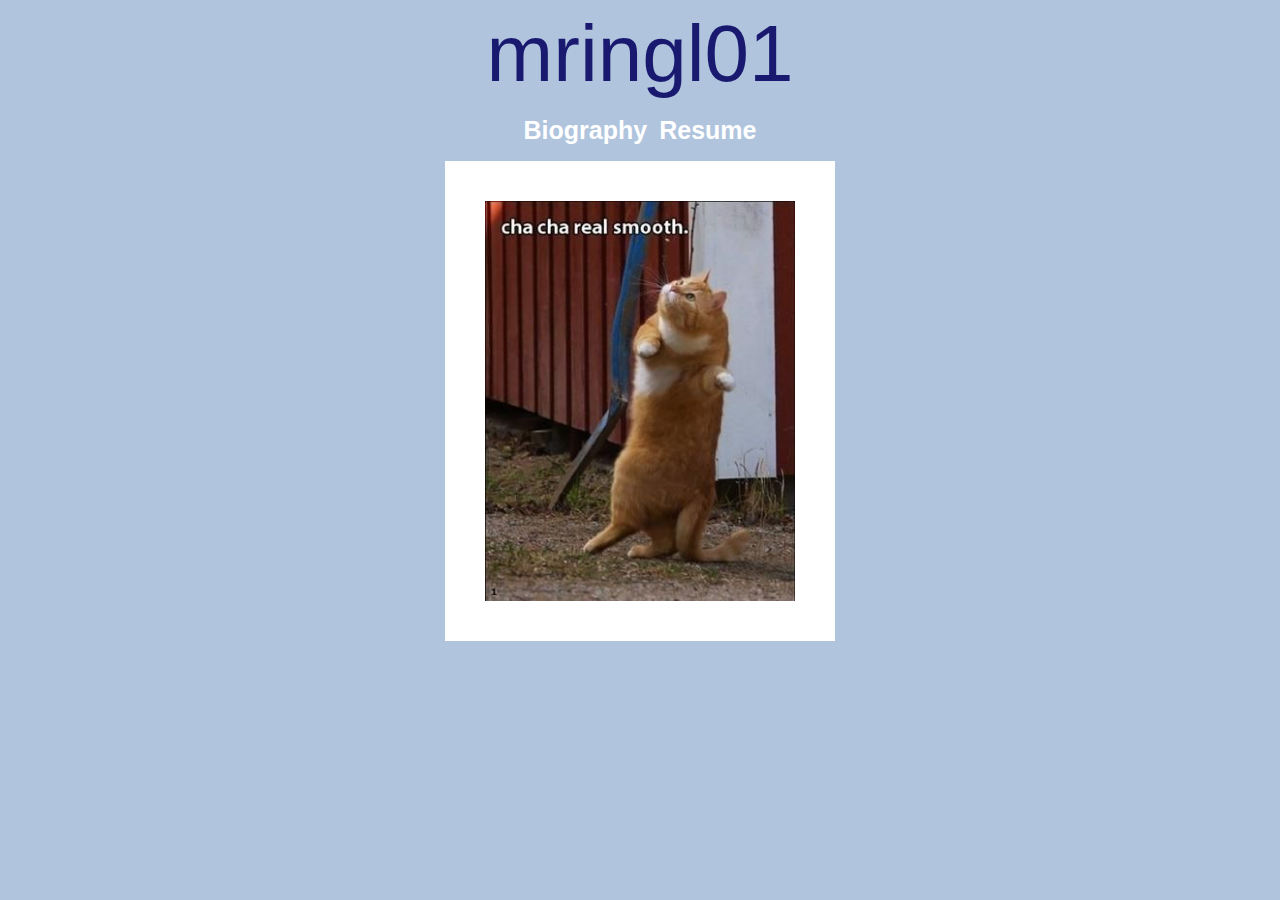
<file: index.html>
<!DOCTYPE html>
<html>

<head>
<title> Home Page </title>
<meta name="viewpoint" content="width = device-width; 
initial-scale=1.0;
maximum-scale=4.0;
">
<link rel="stylesheet" type="text/css" href="style.css" >
<meta charset="UTF-8">
</head>


<body class= "background" >
  <div class = "title" > mringl01  </div>
  
  <p class= "text-center" > 
      <a href= "bio.html">Biography</a> &nbsp;             
      <a href= "resume.html" >Resume</a>
  </p>
  
  <div class= "center-box">
  <img id="main-image" src = "cat.jpg" alt= "dancing cat" height= "400" >
  </div>
  
  
  
  
  
  
  
  
</body>



</html>
</file>
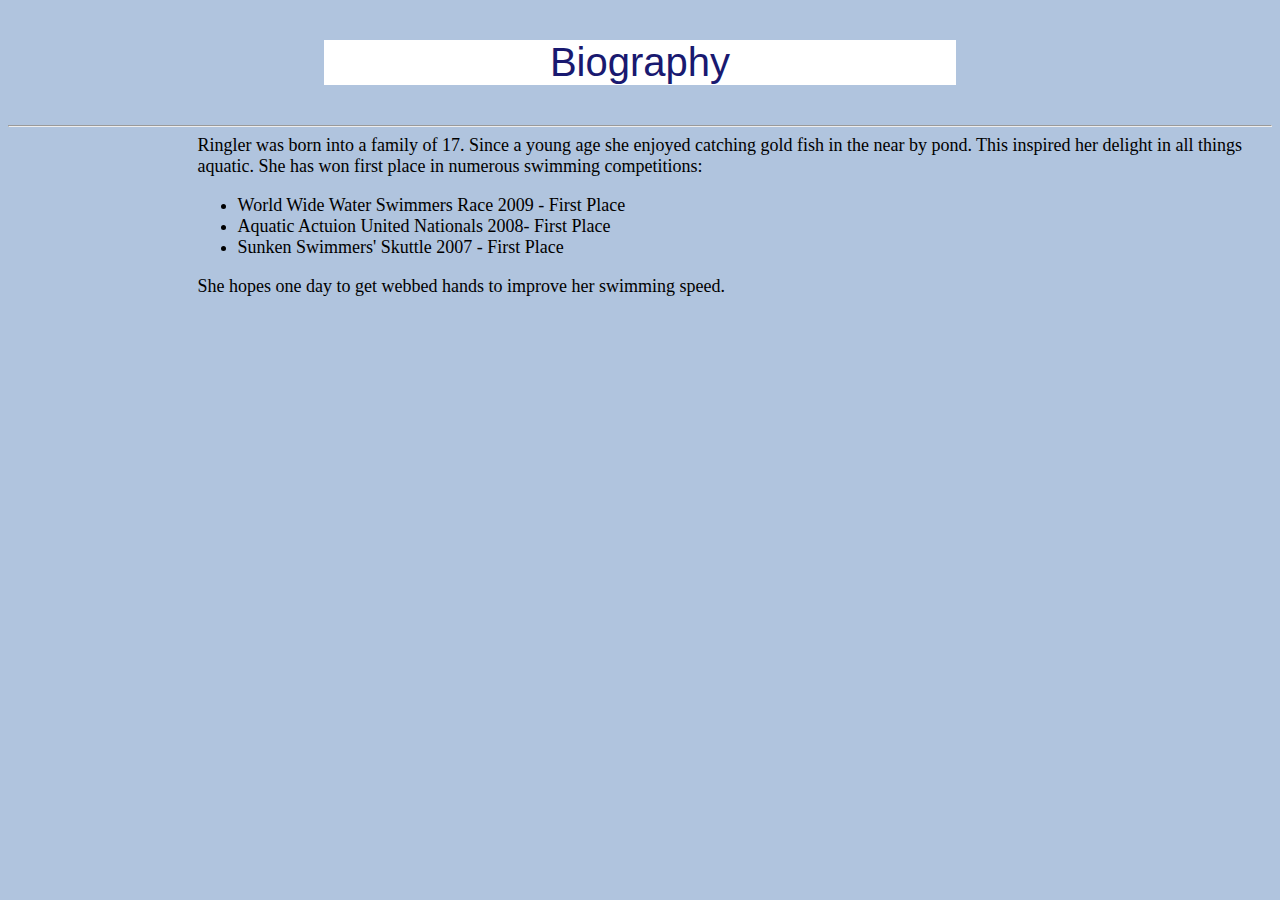
<file: bio.html>
<!DOCTYPE html>
<html>
	<head>
	<meta charset="UTF-8">
	<title> Biography </title>
	<meta name="viewpoint" content="width = device-width; 
	initial-scale=1.0;
	maximum-scale=4.0;">
	<link rel="stylesheet" href="style.css" >
	</head>

	<body class="background">
	<p class = "header"> Biography </p>
	<hr/>
	<div class = "content"> Ringler was born into a family of 17. Since a young age she enjoyed catching gold fish in the near by pond. This inspired her delight in all things aquatic. She has won first place in numerous swimming competitions: 
	 	<ul>
		<li> World Wide Water Swimmers Race 2009 - First Place </li>
		<li> Aquatic Actuion United Nationals 2008- First Place </li>
		<li> Sunken Swimmers' Skuttle 2007 - First Place </li>
		</ul>
	She hopes one day to get webbed hands to improve her swimming speed.
 	</div>

	</body>


</html>
</file>
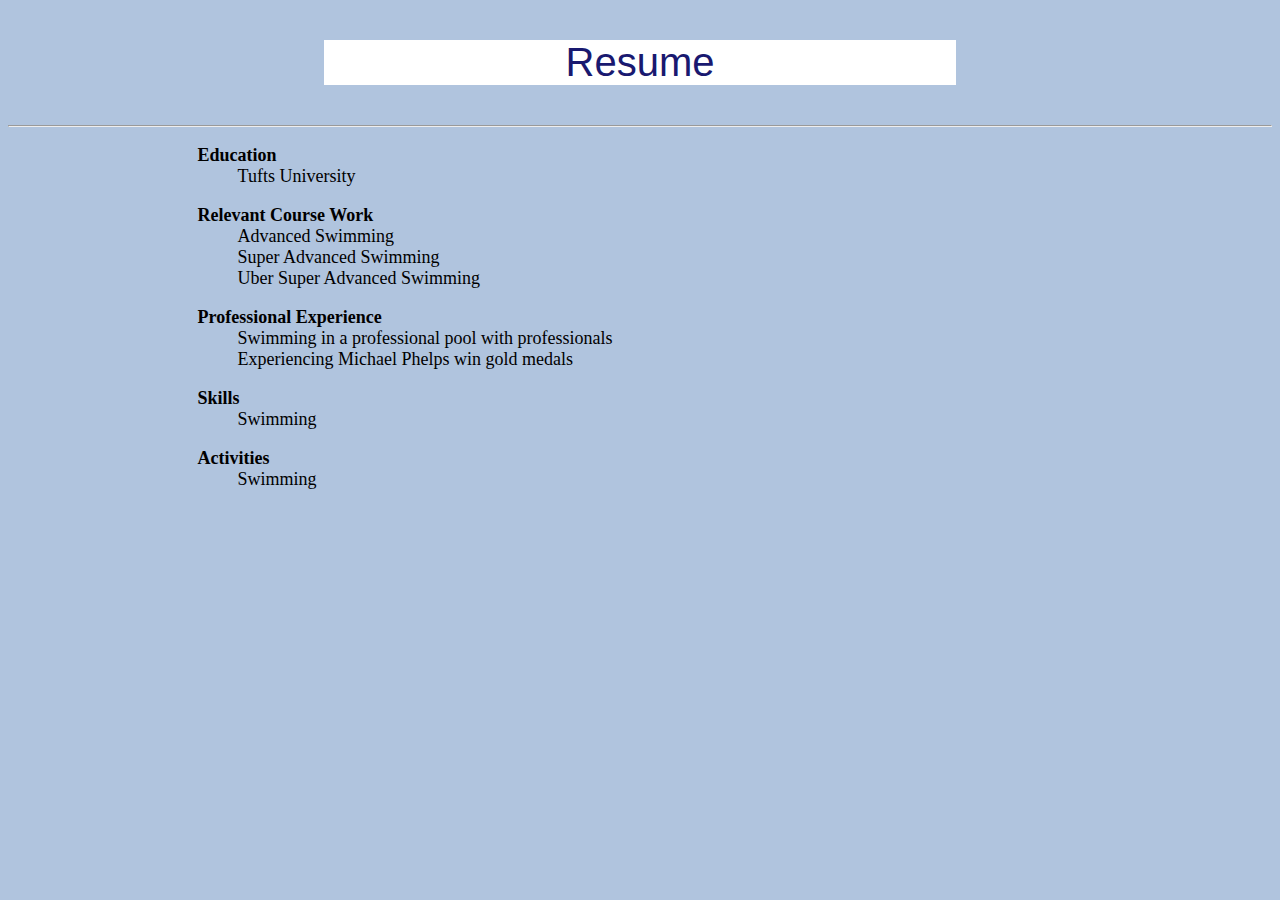
<file: resume.html>
<!DOCTYPE html>

<html>
	<head>
	<title> Resume </title>
	<meta name="viewpoint" content="width = device-width; 
	initial-scale=1.0;
	maximum-scale=4.0;">
	<link rel="stylesheet" href="style.css" >
	<meta charset="UTF-8">
	</head>

	<body class = "background">
		<p class= "header"> Resume </p>
		<hr/>
		
		<div class = "content" >
		
		<dl> <dt> Education </dt> <dd> Tufts University </dd>
		</dl>
		
		<dl> <dt> Relevant Course Work </dt> 
		      <dd> Advanced Swimming <dd>
		      <dd> Super Advanced Swimming <dd>
		      <dd> Uber Super Advanced Swimming <dd>
		</dl>
		
		<dl> <dt>Professional Experience </dt>
		      <dd> Swimming in a professional pool with professionals<dd>
		      <dd> Experiencing Michael Phelps win gold medals <dd>
		</dl>
		
		<dl> <dt> Skills </dt> 
		     <dd> Swimming <dd>
		</dl>
		
		<dl> <dt> Activities<dt>
		      <dd> Swimming <dd>
		</dl>
		
		</div>
		
		
	
	</body>


</html>
</file>
<file: style.css>
.title {
    text-align: center;
    color: MidnightBlue;  
    font-family: Century Gothic, sans-serif;
    font-size: 80px;
}


.header {
    text-align: center;
    font-size: 40px;
    font-family: Century Gothic, sans-serif;
    color: MidnightBlue;
    margin-left: 25%;
    margin-right: 25%;
    background-color: white;
}



img#main-image {
    border: 40px solid white;

}

.center-box {
    margin-left: auto;
    margin-right: auto;
    text-align: center;
}

a {
    color:white;
    text-decoration: none;
    font-weight: bold;
    font-size: 25px;
    font-family: Century Gothic, sans-serif;
}

.content {
    font-size: 18px;
    margin-left: 15%;
}

.text-center{
	text-align: center;
}

dt {
    font-weight: bold;
}

.background {
	background-color: LightSteelBlue;
}
</file>
